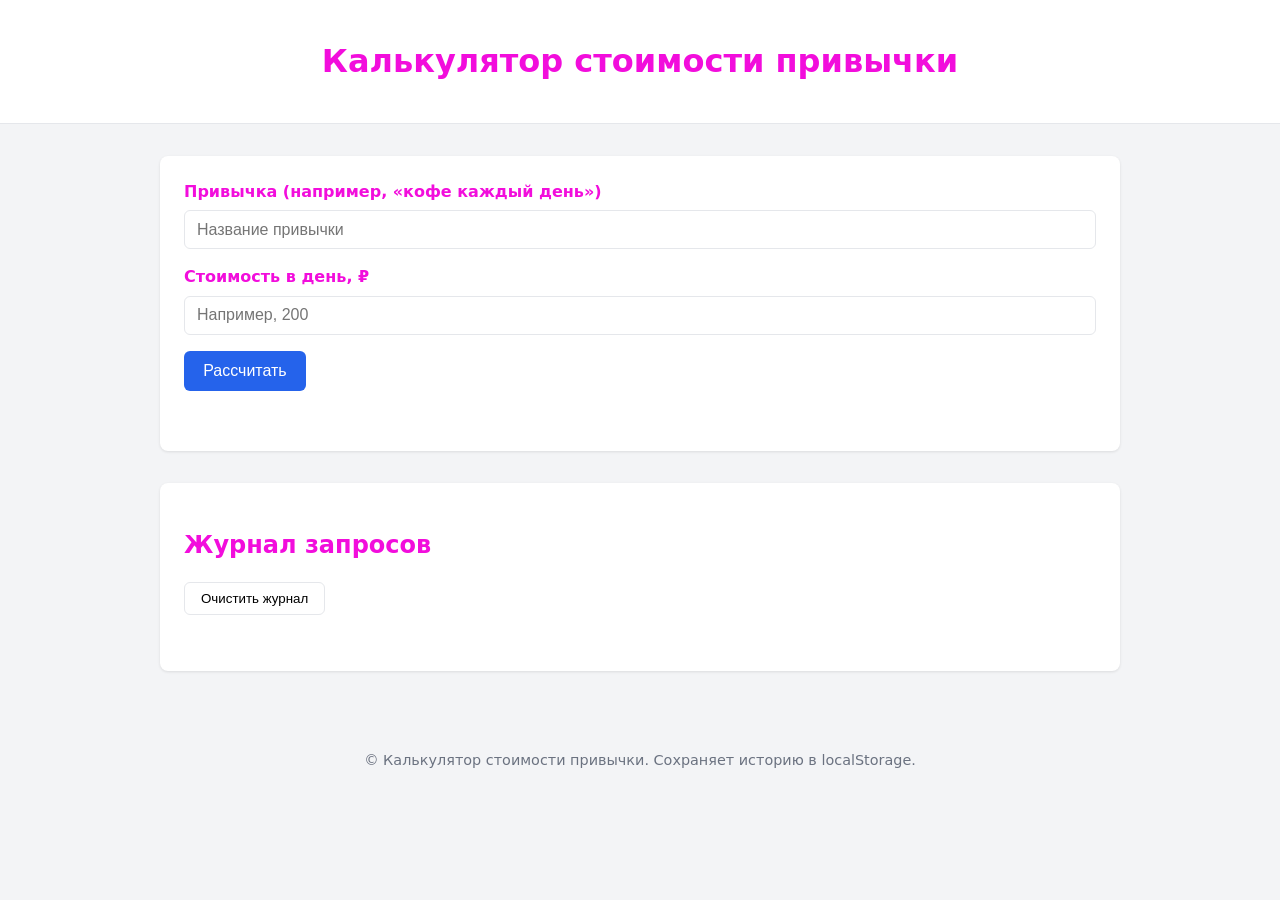
<file: index.html>
<!DOCTYPE html>
<html lang="ru">
<head>
  <meta charset="UTF-8" />
  <meta name="viewport" content="width=device-width, initial-scale=1.0" />
  <title>Калькулятор стоимости привычки</title>
  <link rel="stylesheet" href="style.css" />
</head>
<body>
  <header>
    <h1>Калькулятор стоимости привычки</h1>
  </header>

  <main class="container">
    <section class="calculator">
      <form id="habitForm">
        <div class="form-group">
          <label for="habitName">Привычка (например, «кофе каждый день»)</label>
          <input type="text" id="habitName" placeholder="Название привычки" />
        </div>

        <div class="form-group">
          <label for="costPerDay">Стоимость в день, ₽</label>
          <!-- type="text", чтобы можно было вводить буквы для теста -->
          <input type="text" id="costPerDay" placeholder="Например, 200" />
        </div>

        <button type="submit" id="calculateBtn">Рассчитать</button>
      </form>

      <div id="errorContainer" class="error"></div>

      <section id="results" class="results hidden">
        <h2>Результаты</h2>
        <ul class="stats">
          <li>За 1 год: <span id="resultYear"></span></li>
          <li>За 5 лет: <span id="result5Years"></span></li>
          <li>За 10 лет: <span id="result10Years"></span></li>
        </ul>
        <p id="alternativeText" class="alternative"></p>
      </section>
    </section>

    <aside class="journal-section">
      <h2>Журнал запросов</h2>
      <button id="clearJournalBtn">Очистить журнал</button>
      <ul id="journalList" class="journal"></ul>
    </aside>
  </main>

  <footer>
    <p>&copy; Калькулятор стоимости привычки. Сохраняет историю в localStorage.</p>
  </footer>

  <script src="script.js"></script>
</body>
</html>
</file>
<file: style.css>
:root {
  --primary: #2563eb;
  --primary-hover: #1d4ed8;
  --bg: #f3f4f6;
  --surface: #ffffff;
  --text: #f20ddc;
  --error: #dc2626;
  --border: #e5e7eb;
}

body {
  margin: 0;
  font-family: system-ui, -apple-system, Segoe UI, Roboto, Helvetica, Arial, sans-serif;
  background-color: var(--bg);
  color: var(--text);
  line-height: 1.5;
}

header {
  padding: 1rem 1rem;
  text-align: center;
  background: var(--surface);
  border-bottom: 1px solid var(--border);
}

.container {
  max-width: 960px;
  margin: 2rem auto;
  padding: 0 1rem;
}

.calculator {
  background: var(--surface);
  padding: 1.5rem;
  border-radius: 8px;
  box-shadow: 0 1px 3px rgba(0,0,0,0.1);
}

.form-group {
  margin-bottom: 1rem;
}

.form-group label {
  display: block;
  margin-bottom: 0.4rem;
  font-weight: 600;
}

.form-group input {
  width: 100%;
  padding: 0.6rem 0.75rem;
  border: 1px solid var(--border);
  border-radius: 6px;
  font-size: 1rem;
  box-sizing: border-box;
}

.form-group input:focus {
  outline: none;
  border-color: var(--primary);
  box-shadow: 0 0 0 3px rgba(37, 99, 235, 0.15);
}

#calculateBtn {
  background: var(--primary);
  color: white;
  border: none;
  padding: 0.7rem 1.2rem;
  border-radius: 6px;
  cursor: pointer;
  font-size: 1rem;
  transition: background 0.2s;
}

#calculateBtn:hover {
  background: var(--primary-hover);
}

.error {
  color: var(--error);
  margin-top: 1rem;
  min-height: 1.2em;
}

.results {
  margin-top: 1.5rem;
  padding-top: 1rem;
  border-top: 1px solid var(--border);
}

.hidden {
  display: none;
}

.stats {
  list-style: none;
  padding: 0;
  margin: 1rem 0;
}

.stats li {
  margin-bottom: 0.5rem;
}

.alternative {
  font-style: italic;
  color: #4b5563;
}

.journal-section {
  margin-top: 2rem;
  background: var(--surface);
  padding: 1.5rem;
  border-radius: 8px;
  box-shadow: 0 1px 3px rgba(0,0,0,0.1);
}

.journal {
  list-style: none;
  padding: 0;
  margin: 1rem 0 0 0;
}

.journal li {
  border-bottom: 1px solid var(--border);
  padding: 0.75rem 0;
}

.journal li:last-child {
  border-bottom: none;
}

#clearJournalBtn {
  background: transparent;
  border: 1px solid var(--border);
  padding: 0.5rem 1rem;
  border-radius: 6px;
  cursor: pointer;
  margin-bottom: 1rem;
}

#clearJournalBtn:hover {
  background: #f9fafb;
}

.not-found {
  text-align: center;
}

.btn {
  display: inline-block;
  margin-top: 1rem;
  padding: 0.7rem 1.2rem;
  background: var(--primary);
  color: white;
  text-decoration: none;
  border-radius: 6px;
}

.btn:hover {
  background: var(--primary-hover);
}

footer {
  text-align: center;
  padding: 2rem 1rem;
  color: #6b7280;
  font-size: 0.9rem;
}

@media (max-width: 600px) {
  .container {
    padding: 0 0.75rem;
  }
  header {
    padding: 1rem;
  }
}
</file>
